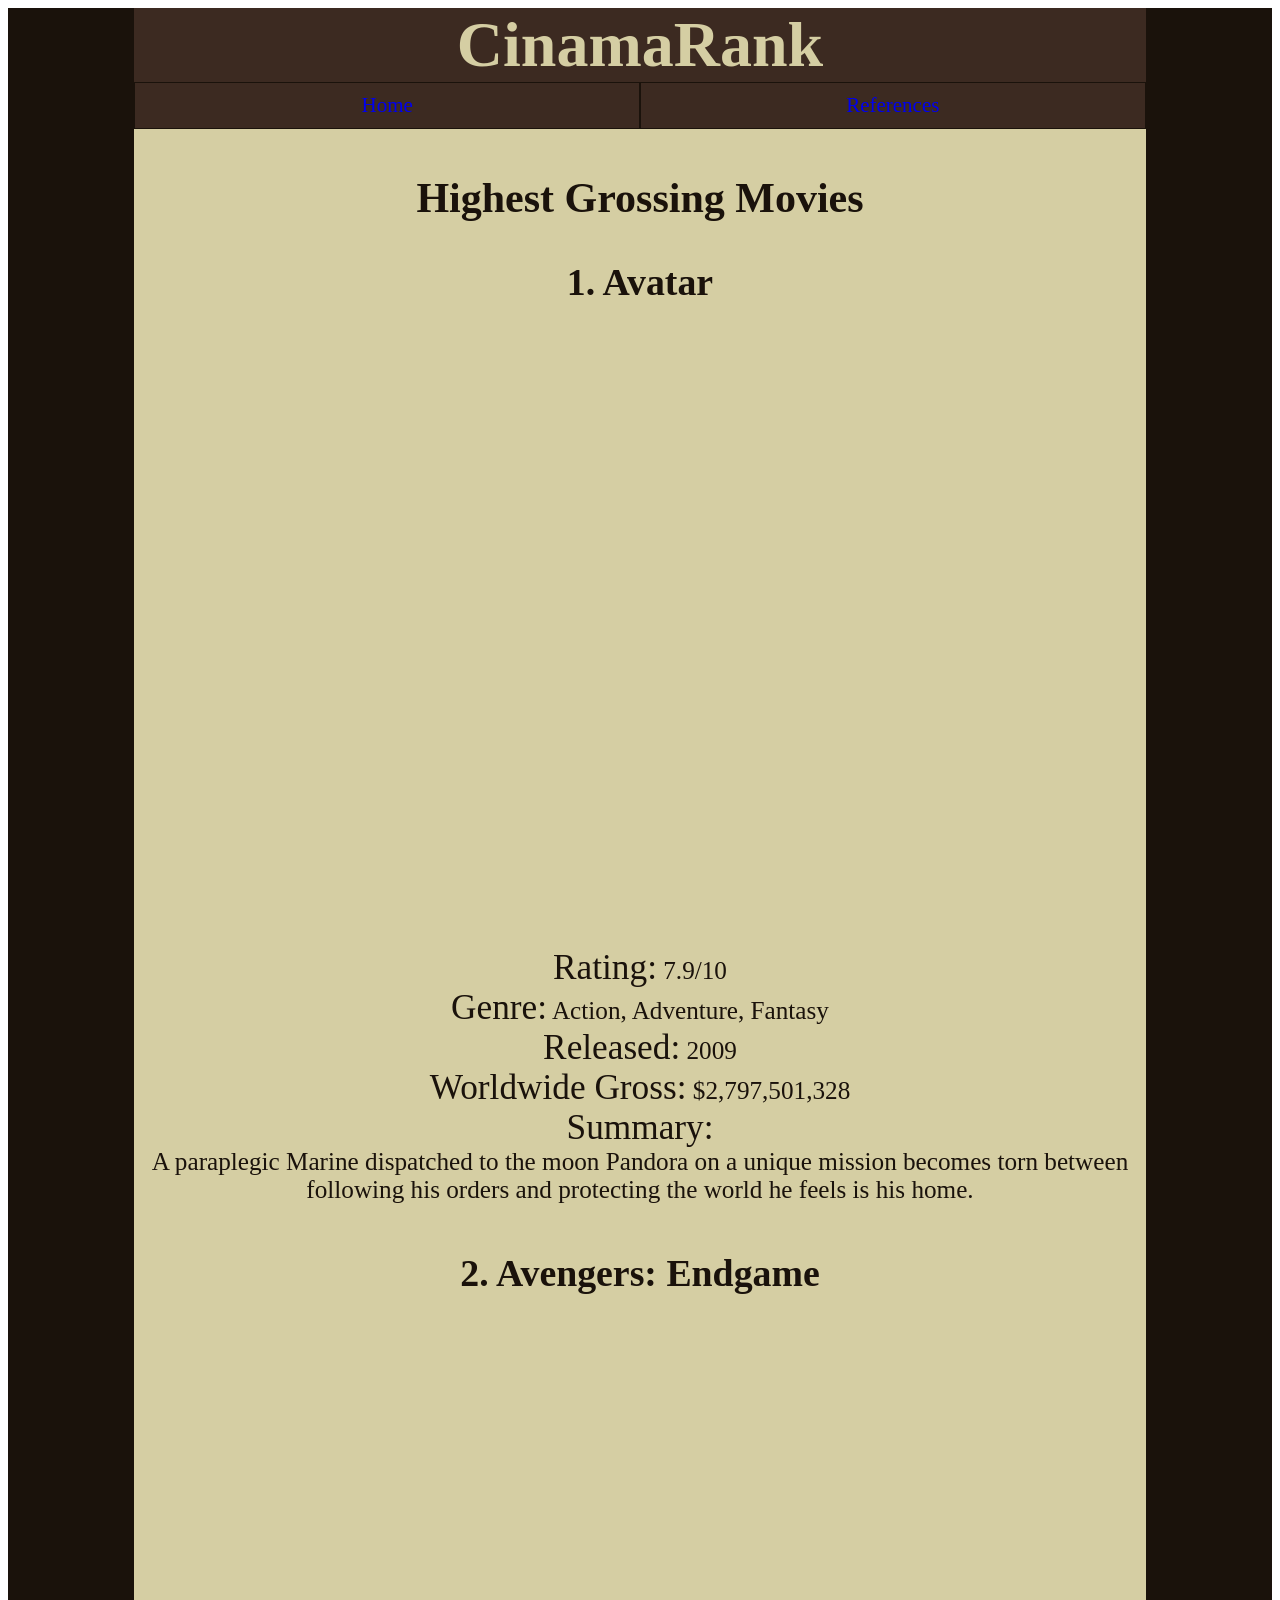
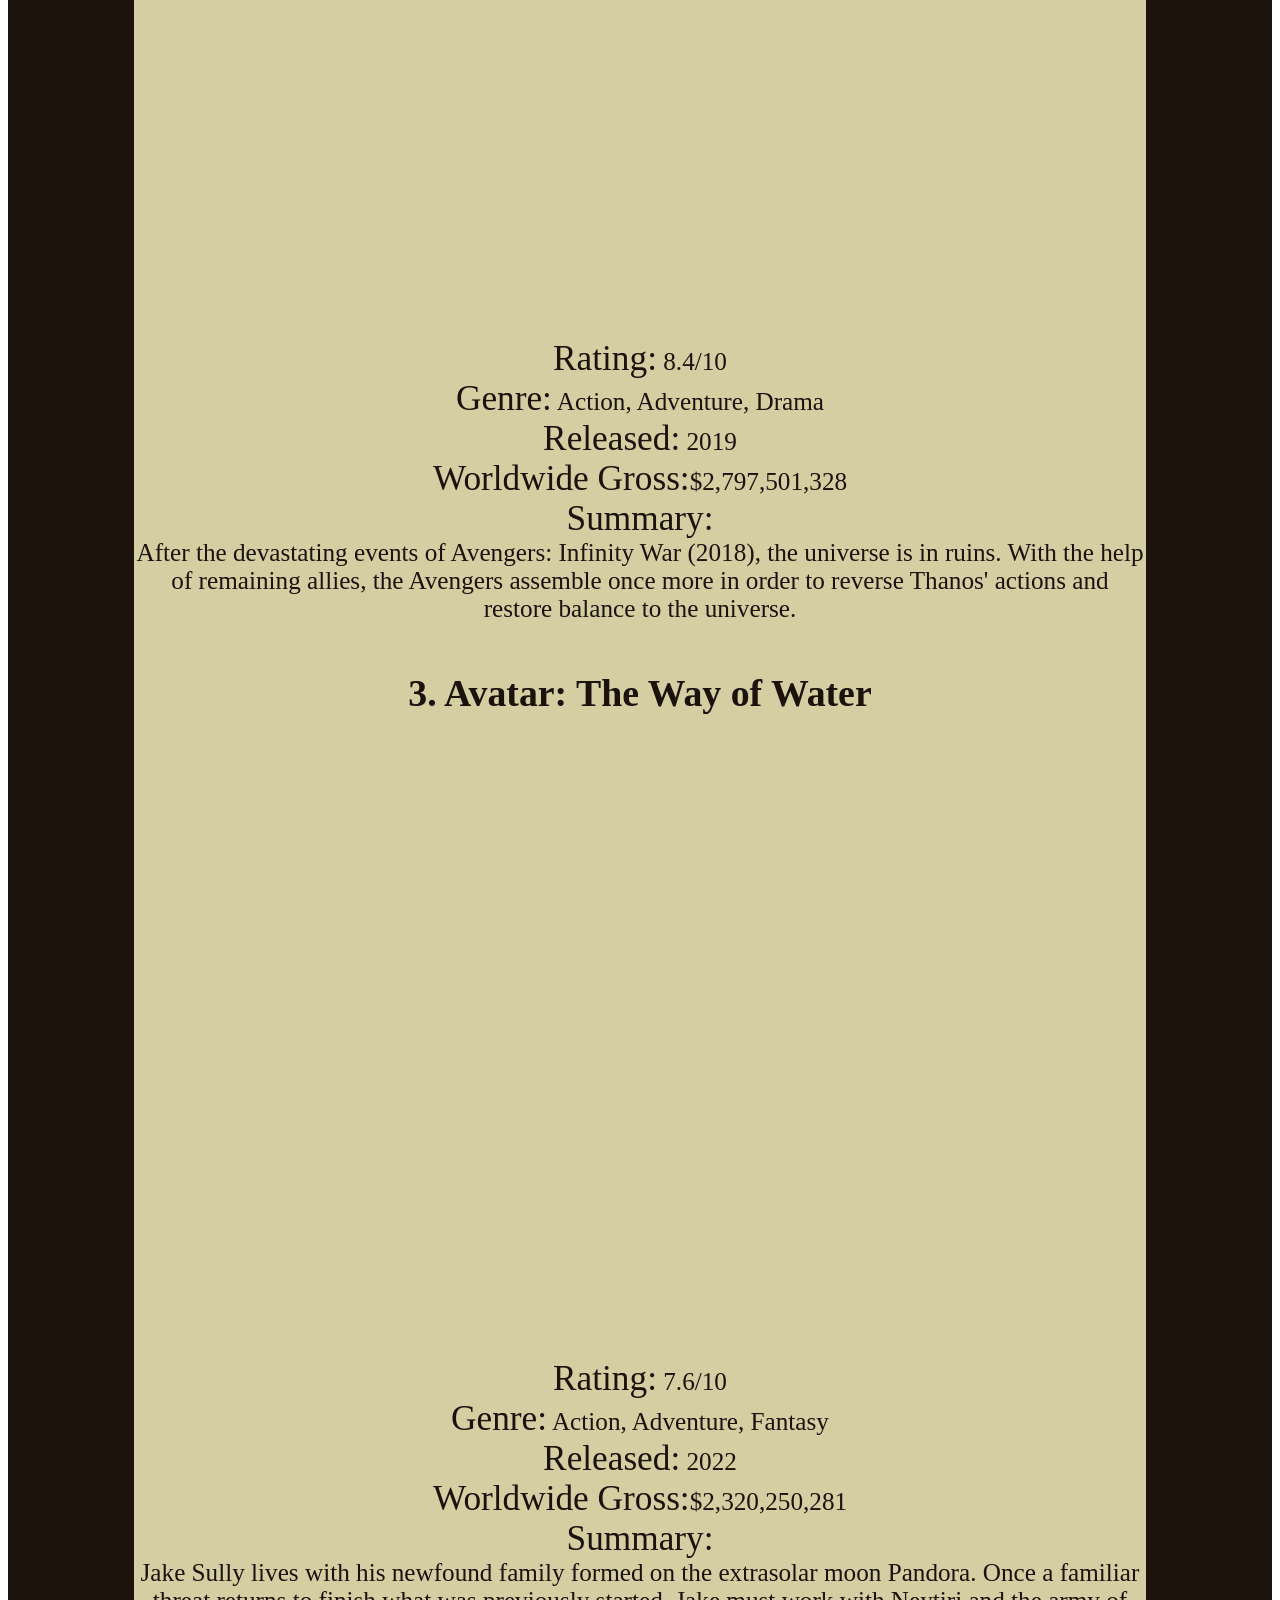
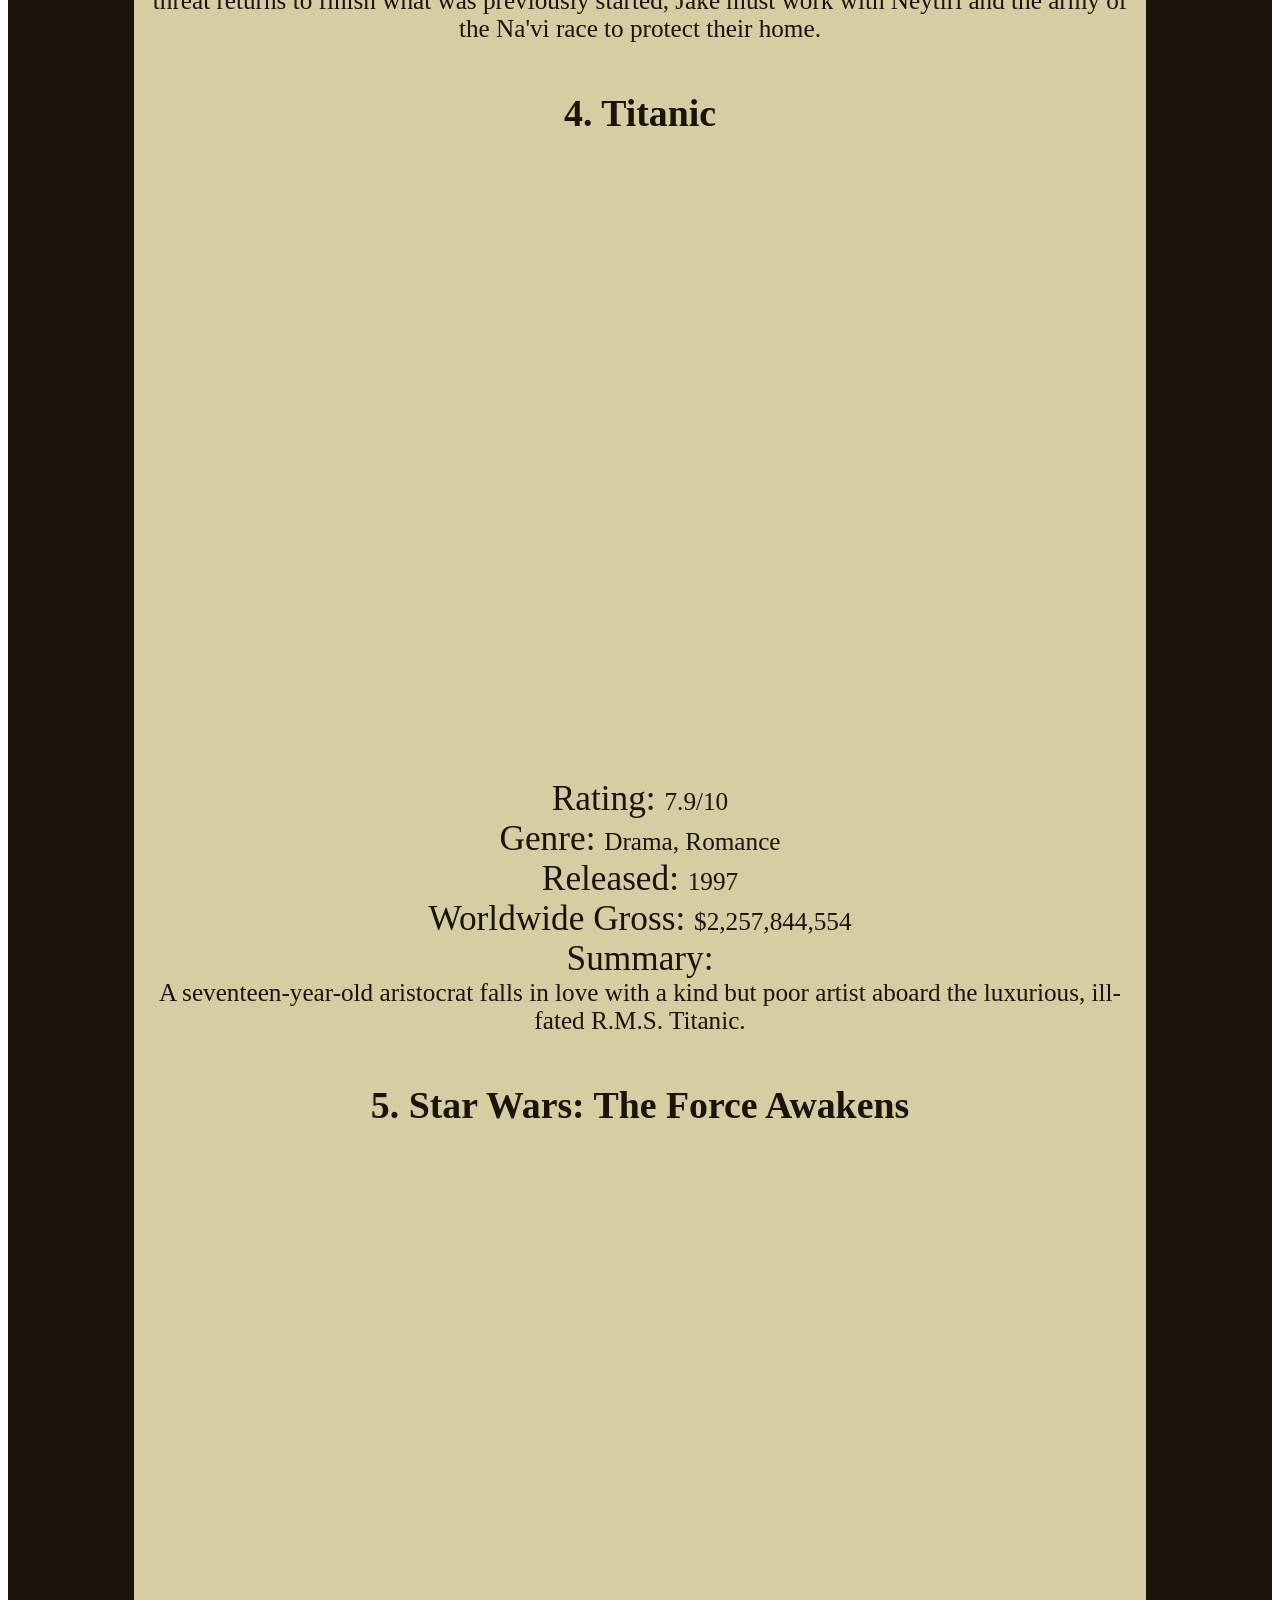
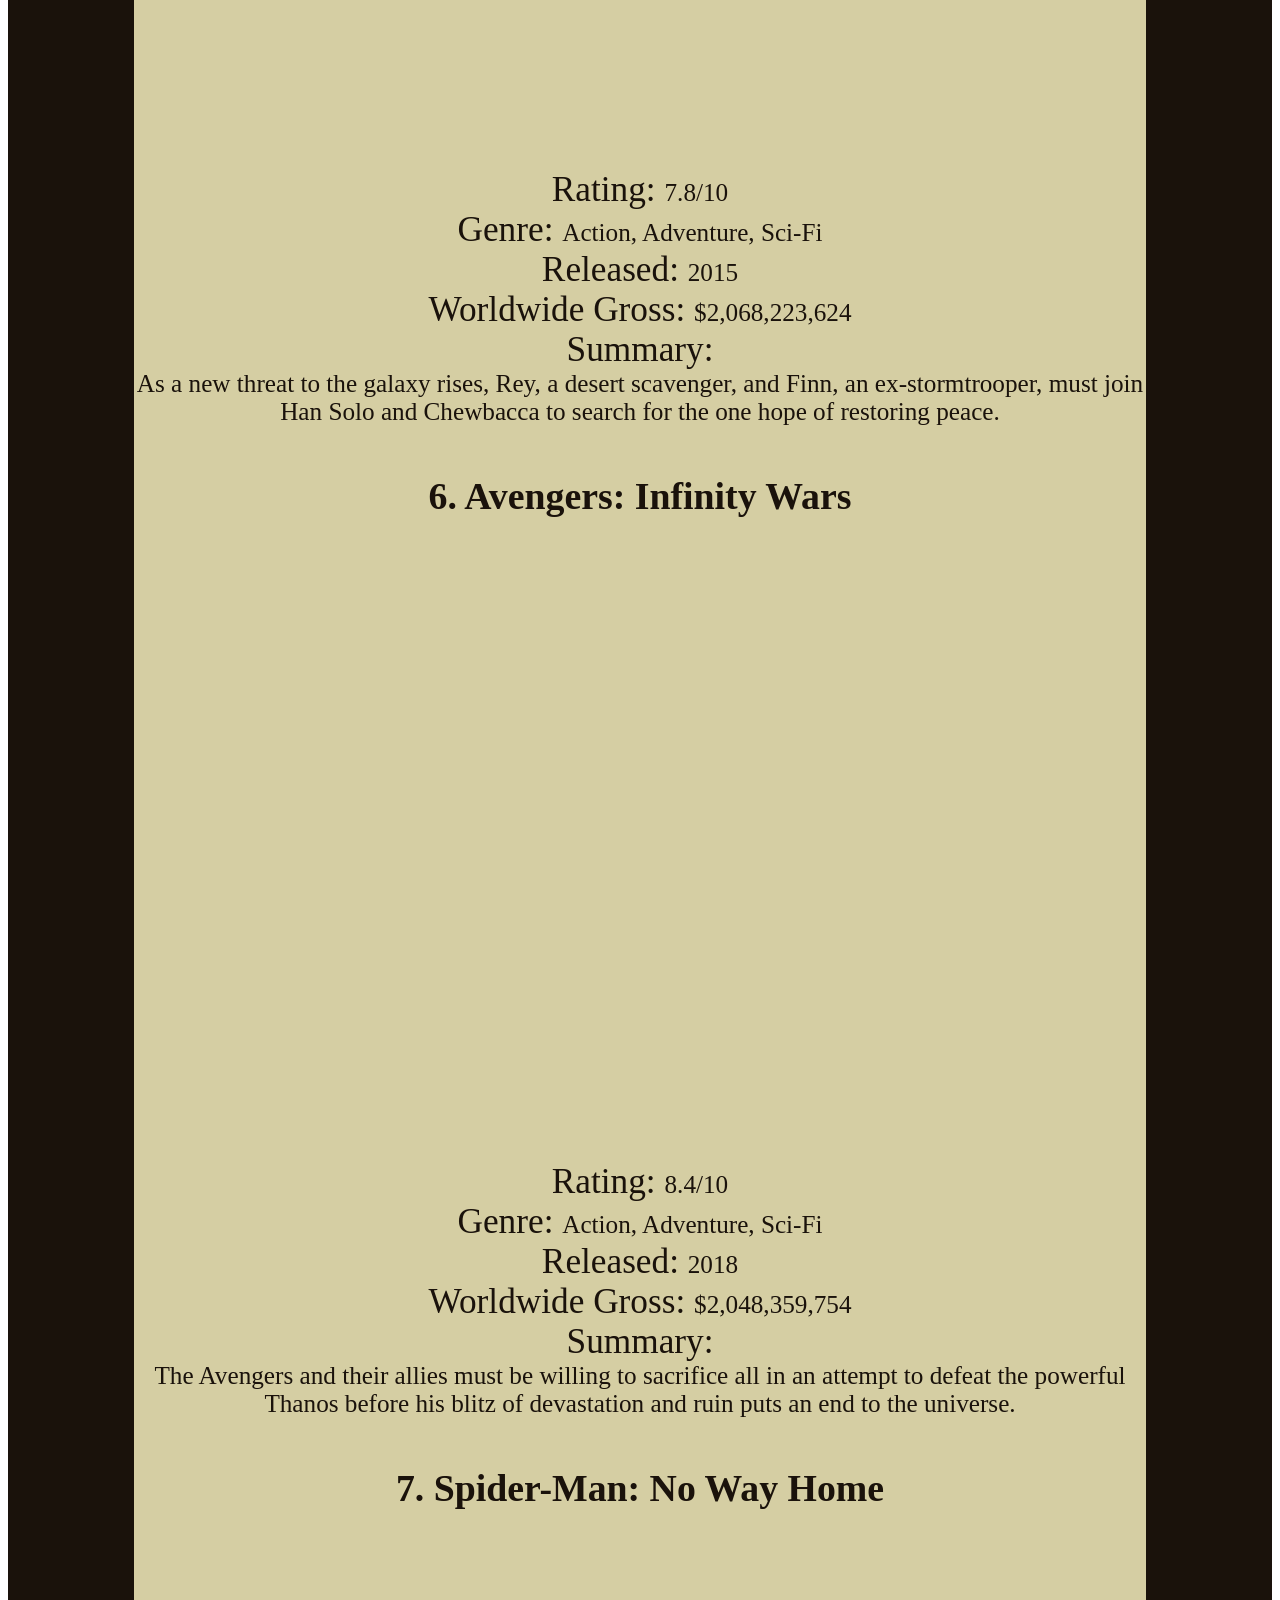
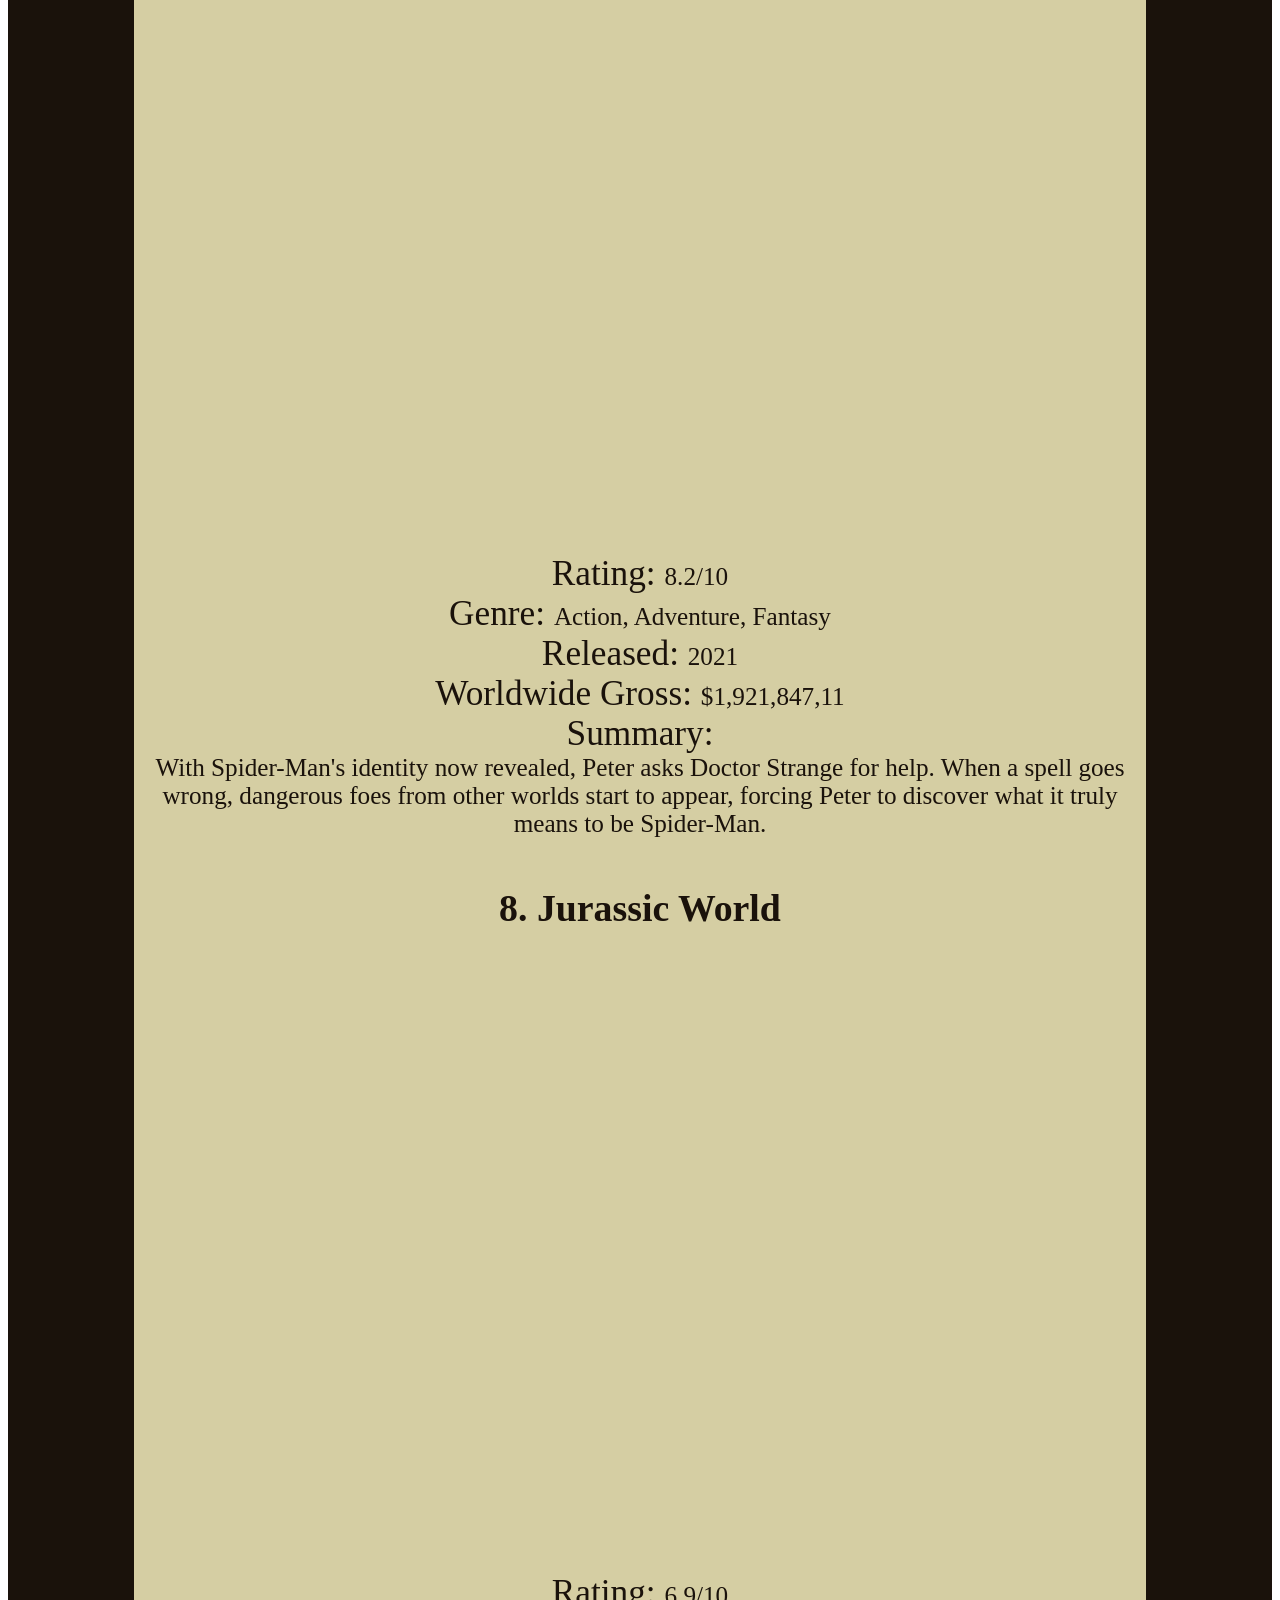
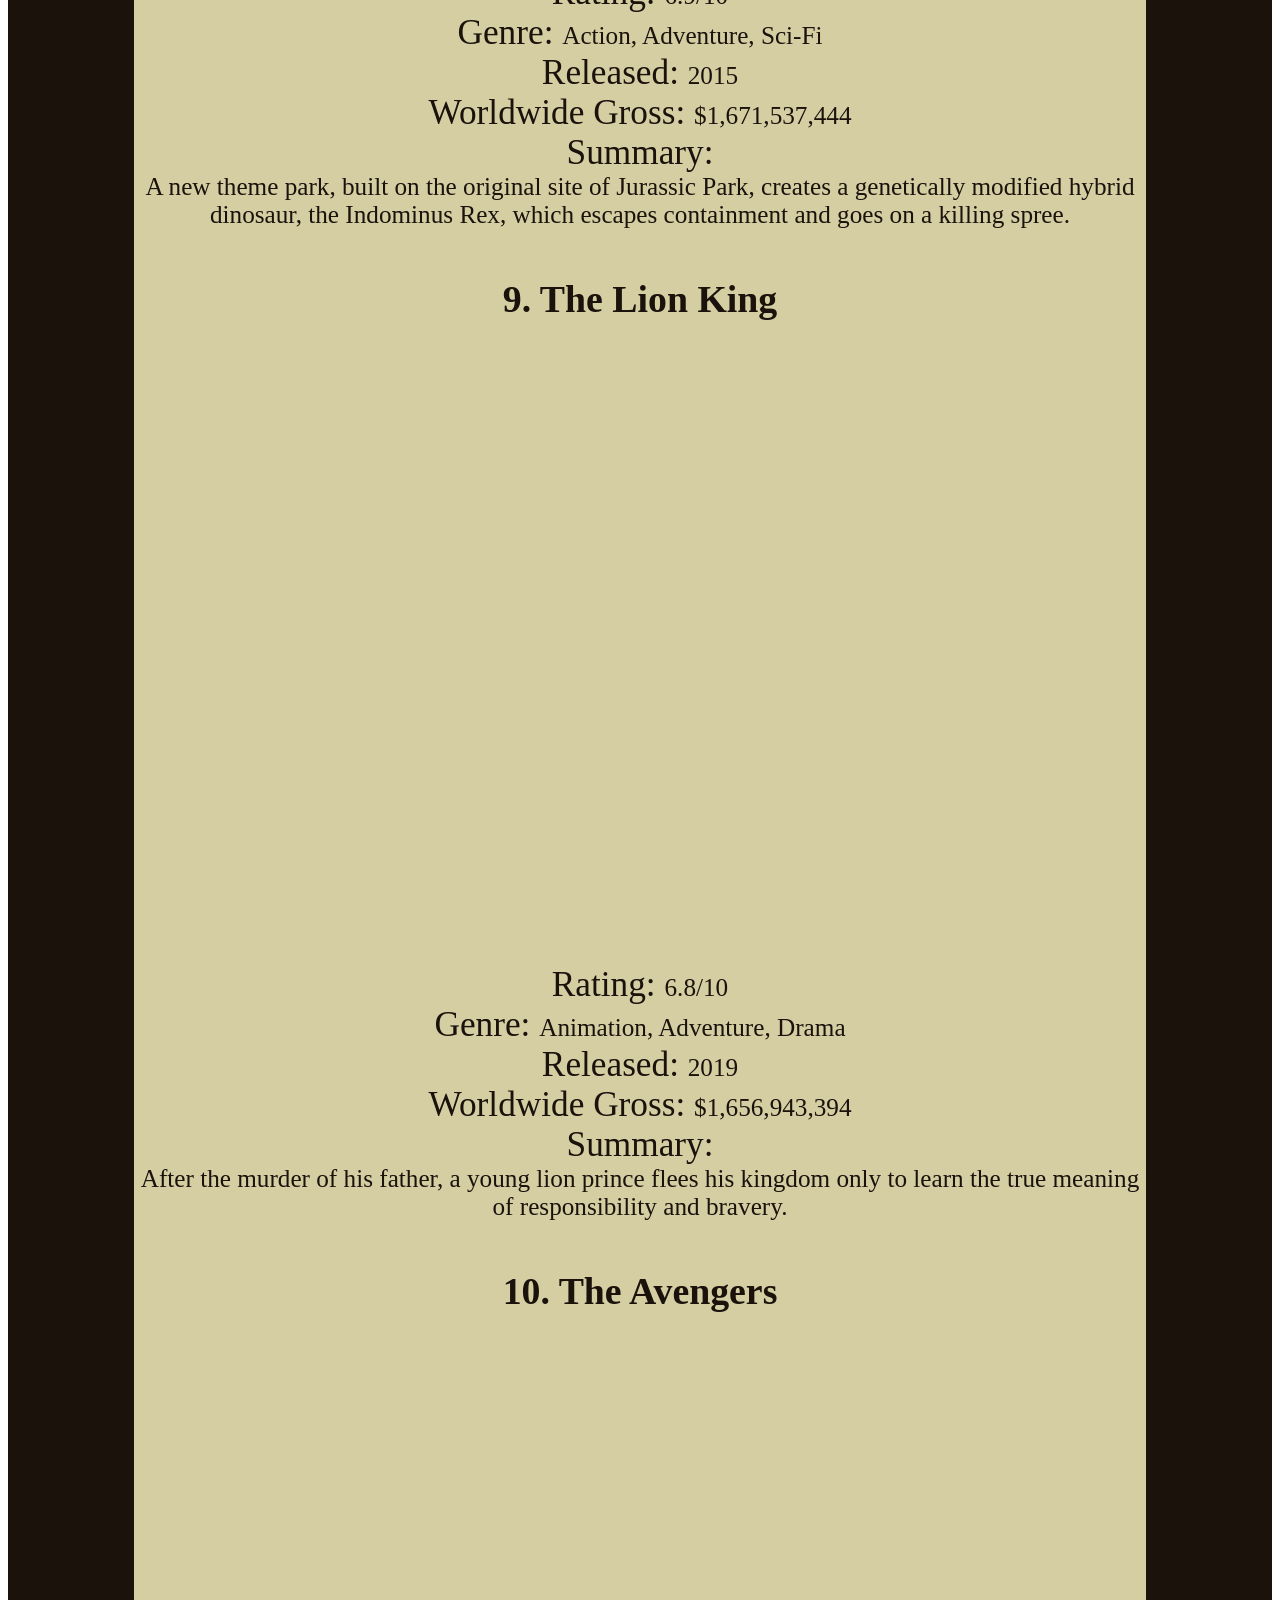
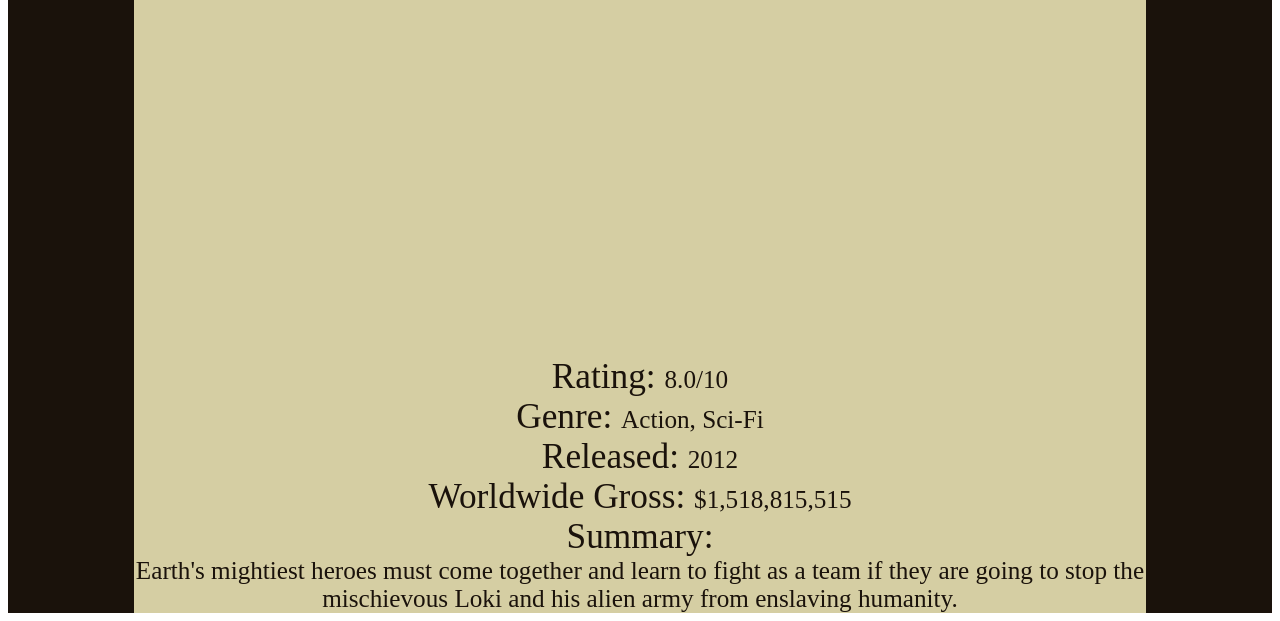
<file: highestGrossing.html>
<!DOCTYPE html>
<html lang="en">
<head>
    <meta charset="UTF-8">
    <meta name="viewport" content="width=device-width, initial-scale=1.0">
    <link rel="stylesheet" href="style.css">
    <title>Document</title>
</head>
<body>
    <div id="wrapper">
        <header>
            <nav>
                <a href="index.html"><h1>CinamaRank</h1></a>
                <ul>
                    <li><a href="index.html">Home</a></li>
                    <li><a href="references.html">References</a></li>
                </ul>
            </nav>
        </header>

        
        <div class="body">
            <h2>Highest Grossing Movies</h2>
            <h3>1. Avatar</h3>
            <div class="media">
                <iframe width="80%" height="600" src="https://www.youtube.com/embed/5PSNL1qE6VY?si=WzKZw5OB5lYLrICE" title="Official Avatar trailer" frameborder="0" allow="accelerometer; autoplay; clipboard-write; encrypted-media; gyroscope; picture-in-picture; web-share" allowfullscreen></iframe>
            </div>
            <div class="text">
                <p><span class="bigger">Rating:</span> 7.9/10</p>
                <p><span class="bigger">Genre:</span> Action, Adventure, Fantasy </p>
                <p><span class="bigger">Released:</span> 2009</p>
                <p><span class="bigger">Worldwide Gross:</span> $2,797,501,328</p>
                <p><span class="bigger">Summary:</span></p>
                <p>A paraplegic Marine dispatched to the moon Pandora on a unique mission becomes torn between following his orders and protecting the world he feels is his home.</p>
            </div>
        </div>

        <div class="body">
            <h3>2. Avengers: Endgame</h3>
            <div class="media">
                <iframe width="80%" height="600" src="https://www.youtube.com/embed/TcMBFSGVi1c?si=PiE4TjjcHAKObUzs" title="Official Avengers: Endgame trailer" frameborder="0" allow="accelerometer; autoplay; clipboard-write; encrypted-media; gyroscope; picture-in-picture; web-share" allowfullscreen></iframe>
            </div>
            <div class="text">
                <p><span class="bigger">Rating:</span> 8.4/10</p>
                <p><span class="bigger">Genre:</span> Action, Adventure, Drama</p>
                <p><span class="bigger">Released:</span> 2019</p>
                <p><span class="bigger">Worldwide Gross:</span>$2,797,501,328 </p>
                <p><span class="bigger">Summary:</span> </p> 
                <p>After the devastating events of Avengers: Infinity War (2018), the universe is in ruins. With the help of remaining allies, the Avengers assemble once more in order to reverse Thanos' actions and restore balance to the universe. </p>
            </div>
        </div>

        <div class="body">
            <h3>3. Avatar: The Way of Water</h3>
            <div class="media">
                <iframe width="80%" height="600" src="https://www.youtube.com/embed/d9MyW72ELq0?si=SfFvkFIUG4AvbH9_" title="Official Avatar: Way of Water trailer" frameborder="0" allow="accelerometer; autoplay; clipboard-write; encrypted-media; gyroscope; picture-in-picture; web-share" allowfullscreen></iframe>
            </div>
            <div class="text">
                <p><span class="bigger">Rating:</span> 7.6/10</p>
                <p><span class="bigger">Genre:</span> Action, Adventure, Fantasy</p>
                <p><span class="bigger">Released:</span> 2022</p>
                <p><span class="bigger">Worldwide Gross:</span>$2,320,250,281 </p>
                <p><span class="bigger">Summary:</span> </p> 
                <p>Jake Sully lives with his newfound family formed on the extrasolar moon Pandora. Once a familiar threat returns to finish what was previously started, Jake must work with Neytiri and the army of the Na'vi race to protect their home.</p>
            </div>
        </div>

        <div class="body">
            <h3>4. Titanic</h3>
            <div class="media">
                <iframe width="80%" height="600" src="https://www.youtube.com/embed/I7c1etV7D7g?si=F57gG0NuGNlGlt7_" title="Official Titanic trailer" frameborder="0" allow="accelerometer; autoplay; clipboard-write; encrypted-media; gyroscope; picture-in-picture; web-share" allowfullscreen></iframe>
            </div> 
            <div class="text">
                <p><span class="bigger">Rating: </span>7.9/10 </p>
                <p><span class="bigger">Genre: </span>Drama, Romance</p>
                <p><span class="bigger">Released: </span>1997 </p>
                <p><span class="bigger">Worldwide Gross: </span>$2,257,844,554 </p>
                <p><span class="bigger">Summary:</span> </p> 
                <p>A seventeen-year-old aristocrat falls in love with a kind but poor artist aboard the luxurious, ill-fated R.M.S. Titanic.</p>
            </div>
        </div>

        <div class="body">
            <h3>5. Star Wars: The Force Awakens</h3>
            <div class="media">
                <iframe width="80%" height="600" src="https://www.youtube.com/embed/sGbxmsDFVnE?si=IhOpa34MgY6rGtn6" title="Official StarWars: The Force Awakens trailer" frameborder="0" allow="accelerometer; autoplay; clipboard-write; encrypted-media; gyroscope; picture-in-picture; web-share" allowfullscreen></iframe>
            </div>
            <div class="text">
                <p><span class="bigger">Rating: </span>7.8/10 </p>
                <p><span class="bigger">Genre: </span>Action, Adventure, Sci-Fi</p>
                <p><span class="bigger">Released: </span>2015 </p>
                <p><span class="bigger">Worldwide Gross: </span>$2,068,223,624  </p>
                <p><span class="bigger">Summary:</span></p> 
                <p>As a new threat to the galaxy rises, Rey, a desert scavenger, and Finn, an ex-stormtrooper, must join Han Solo and Chewbacca to search for the one hope of restoring peace. </p>
            </div>
        </div>

        <div class="body">
            <h3>6. Avengers: Infinity Wars</h3>
            <div class="media">
                <iframe width="80%" height="600" src="https://www.youtube.com/embed/6ZfuNTqbHE8?si=0Q4wf-j2pf3BwNKc" title="Official Avengers: Infinity War trailer" frameborder="0" allow="accelerometer; autoplay; clipboard-write; encrypted-media; gyroscope; picture-in-picture; web-share" allowfullscreen></iframe>
            </div>
            <div class="text">
                <p><span class="bigger">Rating: </span>8.4/10 </p>
                <p><span class="bigger">Genre: </span>Action, Adventure, Sci-Fi</p>
                <p><span class="bigger">Released: </span>2018 </p>
                <p><span class="bigger">Worldwide Gross: </span>$2,048,359,754 </p>
                <p><span class="bigger">Summary:</span> </p> 
                <p>The Avengers and their allies must be willing to sacrifice all in an attempt to defeat the powerful Thanos before his blitz of devastation and ruin puts an end to the universe.</p>
            </div>
        </div>

        <div class="body">
            <h3>7. Spider-Man: No Way Home</h3>
            <div class="media">
                <iframe width="80%" height="600" src="https://www.youtube.com/embed/JfVOs4VSpmA?si=2tf4Y-Lr8k8EuCIK" title="Official Spider-Man: No Way Home trailer" frameborder="0" allow="accelerometer; autoplay; clipboard-write; encrypted-media; gyroscope; picture-in-picture; web-share" allowfullscreen></iframe>
            </div>
            <div class="text">
                <p><span class="bigger">Rating: </span>8.2/10 </p>
                <p><span class="bigger">Genre: </span>Action, Adventure, Fantasy</p>
                <p><span class="bigger">Released: </span>2021 </p>
                <p><span class="bigger">Worldwide Gross: </span>$1,921,847,11 </p>
                <p><span class="bigger">Summary:</span> </p> 
                <p>With Spider-Man's identity now revealed, Peter asks Doctor Strange for help. When a spell goes wrong, dangerous foes from other worlds start to appear, forcing Peter to discover what it truly means to be Spider-Man.</p>
            </div>
        </div>

        <div class="body">
            <h3>8. Jurassic World</h3>
            <div class="media">
                <iframe width="80%" height="600" src="https://www.youtube.com/embed/RFinNxS5KN4?si=8KdnrmrsLbiTx74d" title="Official Jurrassic World trailer" frameborder="0" allow="accelerometer; autoplay; clipboard-write; encrypted-media; gyroscope; picture-in-picture; web-share" allowfullscreen></iframe>
            </div>
            <div class="text">
                <p><span class="bigger">Rating: </span>6.9/10 </p>
                <p><span class="bigger">Genre: </span>Action, Adventure, Sci-Fi</p>
                <p><span class="bigger">Released: </span>2015 </p>
                <p><span class="bigger">Worldwide Gross: </span>$1,671,537,444 </p>
                <p><span class="bigger">Summary:</span> </p> 
                <p>A new theme park, built on the original site of Jurassic Park, creates a genetically modified hybrid dinosaur, the Indominus Rex, which escapes containment and goes on a killing spree.</p>
            </div>
        </div>

        <div class="body">
            <h3>9. The Lion King</h3>
            <div class="media">
                <iframe width="80%" height="600" src="https://www.youtube.com/embed/7TavVZMewpY?si=GvrrB3lNSbO_si9G" title="The Lion King official trailer" frameborder="0" allow="accelerometer; autoplay; clipboard-write; encrypted-media; gyroscope; picture-in-picture; web-share" allowfullscreen></iframe>
            </div>
            <div class="text">
                <p><span class="bigger">Rating: </span>6.8/10 </p>
                <p><span class="bigger">Genre: </span>Animation, Adventure, Drama</p>
                <p><span class="bigger">Released: </span>2019 </p>
                <p><span class="bigger">Worldwide Gross: </span>$1,656,943,394 </p>
                <p><span class="bigger">Summary:</span> </p> 
                <p>After the murder of his father, a young lion prince flees his kingdom only to learn the true meaning of responsibility and bravery.</p>
            </div>
        </div>

        <div class="body">
            <h3>10. The Avengers</h3>
            <div class="media">
                <iframe width="80%" height="600" src="https://www.youtube.com/embed/eOrNdBpGMv8?si=xvIx7rw_6QOUnPve" title="Official Avengers trailer" frameborder="0" allow="accelerometer; autoplay; clipboard-write; encrypted-media; gyroscope; picture-in-picture; web-share" allowfullscreen></iframe>
            </div>
            <div class="text">
                <p><span class="bigger">Rating: </span>8.0/10 </p>
                <p><span class="bigger">Genre: </span>Action, Sci-Fi</p>
                <p><span class="bigger">Released: </span>2012 </p>
                <p><span class="bigger">Worldwide Gross: </span>$1,518,815,515	 </p>
                <p><span class="bigger">Summary:</span> </p> 
                <p>Earth's mightiest heroes must come together and learn to fight as a team if they are going to stop the mischievous Loki and his alien army from enslaving humanity. </p>
            </div>
        </div>
        
    </div>
</body>
</html>
</file>
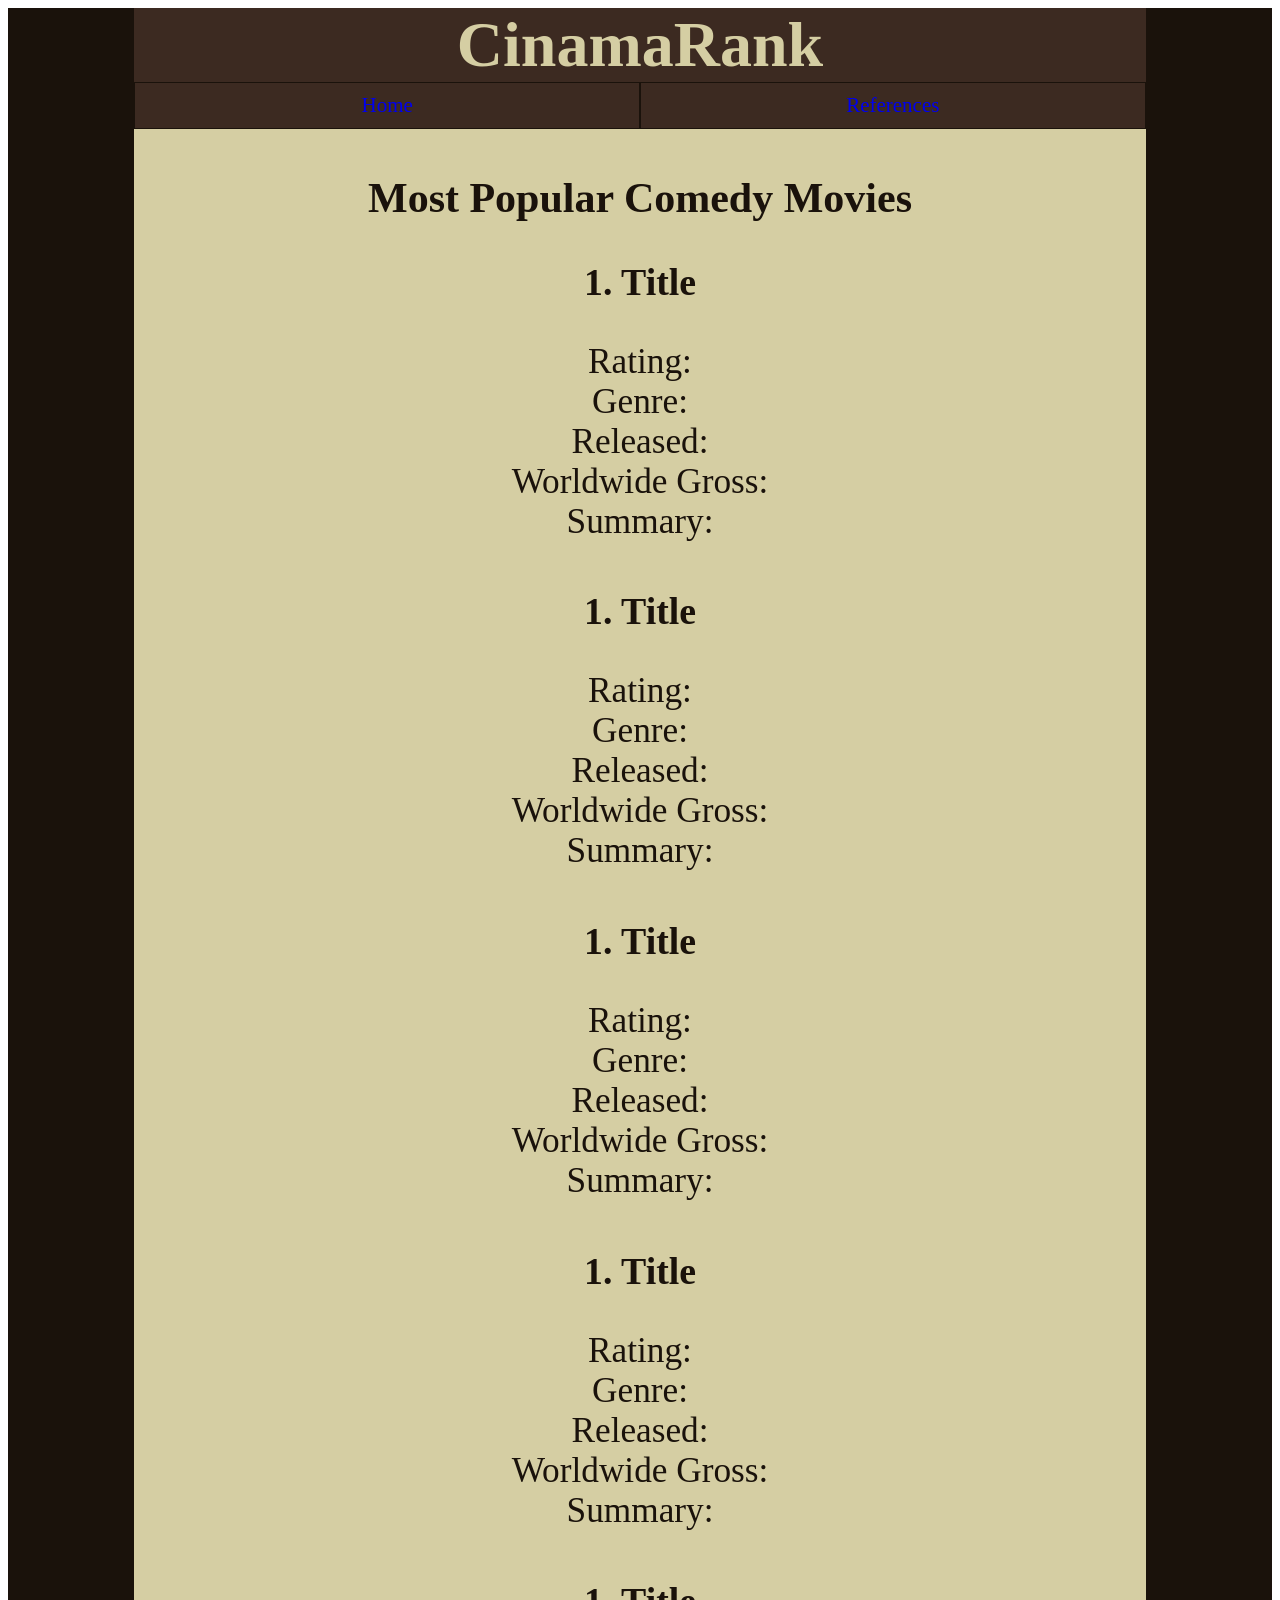
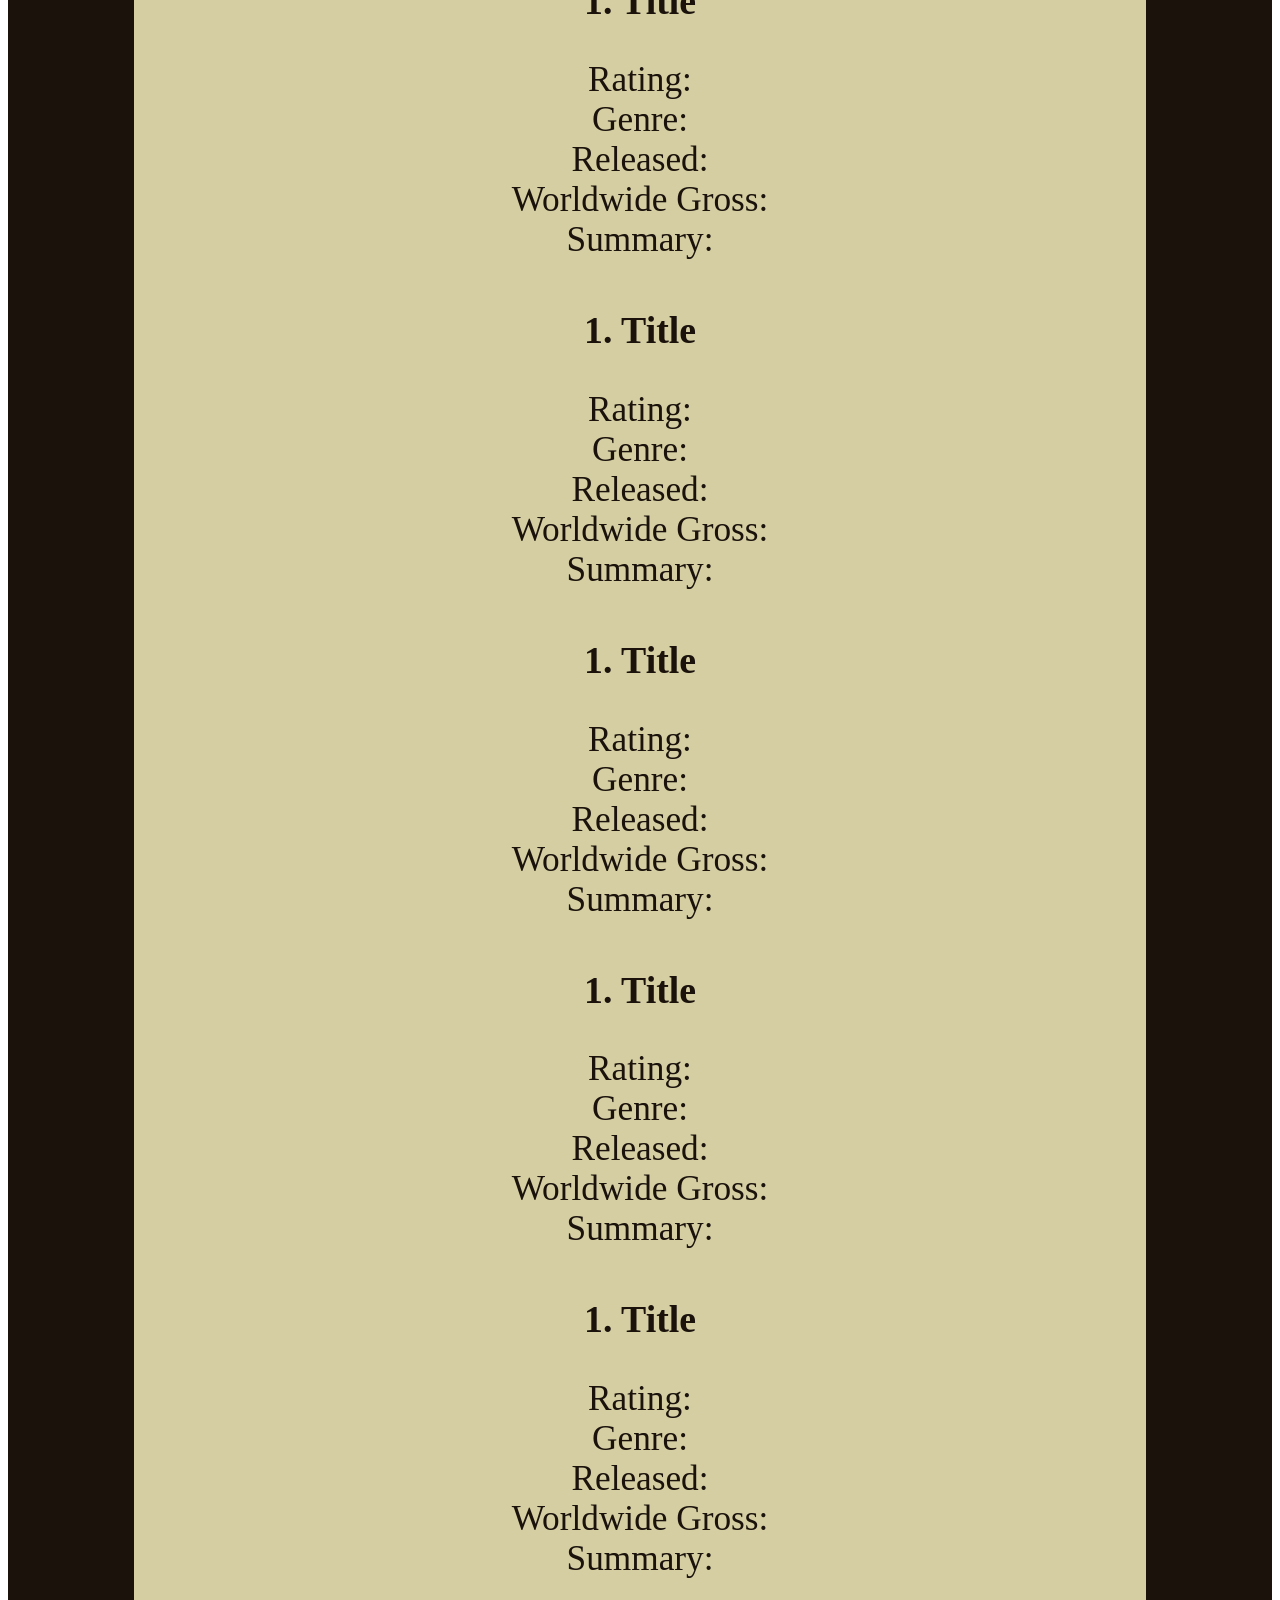
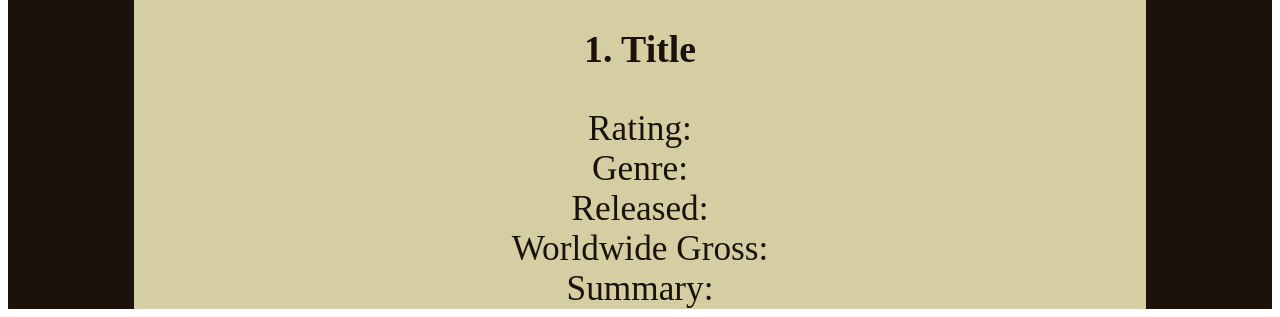
<file: template.html>
<!DOCTYPE html>
<html lang="en">
<head>
    <meta charset="UTF-8">
    <meta name="viewport" content="width=device-width, initial-scale=1.0">
    <link rel="stylesheet" href="style.css">
    <title>Document</title>
</head>
<body>
    <div id="wrapper">
        <header>
            <nav>
                <a href="index.html"><h1>CinamaRank</h1></a>
                <ul>
                    <li><a href="index.html">Home</a></li>
                    <li><a href="references.html">References</a></li>
                </ul>
            </nav>
        </header>

        <div class="body">
            <h2>Most Popular Comedy Movies</h2>
            <h3>1. Title</h3>
            <div class="media">
                <!--<iframe width="80%" height="600" -->
            </div>
            <div class="text">
                <p><span class="bigger">Rating:</span> </p>
                <p><span class="bigger">Genre:</span> </p>
                <p><span class="bigger">Released:</span> </p>
                <p><span class="bigger">Worldwide Gross:</span> </p>
                <p><span class="bigger">Summary:</span> </p>
            </div>
        </div>

        <div class="body">
            <h3>1. Title</h3>
            <div class="media">
                <!--<iframe width="80%" height="600" -->
            </div>
            <div class="text">
                <p><span class="bigger">Rating:</span> </p>
                <p><span class="bigger">Genre:</span> </p>
                <p><span class="bigger">Released:</span> </p>
                <p><span class="bigger">Worldwide Gross:</span> </p>
                <p><span class="bigger">Summary:</span> </p>
            </div>
        </div>

        <div class="body">
            <h3>1. Title</h3>
            <div class="media">
                <!--<iframe width="80%" height="600" -->
            </div>
            <div class="text">
                <p><span class="bigger">Rating:</span> </p>
                <p><span class="bigger">Genre:</span> </p>
                <p><span class="bigger">Released:</span> </p>
                <p><span class="bigger">Worldwide Gross:</span> </p>
                <p><span class="bigger">Summary:</span> </p>
            </div>
        </div>

        <div class="body">
            <h3>1. Title</h3>
            <div class="media">
                <!--<iframe width="80%" height="600" -->
            </div>
            <div class="text">
                <p><span class="bigger">Rating:</span> </p>
                <p><span class="bigger">Genre:</span> </p>
                <p><span class="bigger">Released:</span> </p>
                <p><span class="bigger">Worldwide Gross:</span> </p>
                <p><span class="bigger">Summary:</span> </p>
            </div>
        </div>

        <div class="body">
            <h3>1. Title</h3>
            <div class="media">
                <!--<iframe width="80%" height="600" -->
            </div>
            <div class="text">
                <p><span class="bigger">Rating:</span> </p>
                <p><span class="bigger">Genre:</span> </p>
                <p><span class="bigger">Released:</span> </p>
                <p><span class="bigger">Worldwide Gross:</span> </p>
                <p><span class="bigger">Summary:</span> </p>
            </div>
        </div>

        <div class="body">
            <h3>1. Title</h3>
            <div class="media">
                <!--<iframe width="80%" height="600" -->
            </div>
            <div class="text">
                <p><span class="bigger">Rating:</span> </p>
                <p><span class="bigger">Genre:</span> </p>
                <p><span class="bigger">Released:</span> </p>
                <p><span class="bigger">Worldwide Gross:</span> </p>
                <p><span class="bigger">Summary:</span> </p>
            </div>
        </div>

        <div class="body">
            <h3>1. Title</h3>
            <div class="media">
                <!--<iframe width="80%" height="600" -->
            </div>
            <div class="text">
                <p><span class="bigger">Rating:</span> </p>
                <p><span class="bigger">Genre:</span> </p>
                <p><span class="bigger">Released:</span> </p>
                <p><span class="bigger">Worldwide Gross:</span> </p>
                <p><span class="bigger">Summary:</span> </p>
            </div>
        </div>

        <div class="body">
            <h3>1. Title</h3>
            <div class="media">
                <!--<iframe width="80%" height="600" -->
            </div>
            <div class="text">
                <p><span class="bigger">Rating:</span> </p>
                <p><span class="bigger">Genre:</span> </p>
                <p><span class="bigger">Released:</span> </p>
                <p><span class="bigger">Worldwide Gross:</span> </p>
                <p><span class="bigger">Summary:</span> </p>
            </div>
        </div>

        <div class="body">
            <h3>1. Title</h3>
            <div class="media">
                <!--<iframe width="80%" height="600" -->
            </div>
            <div class="text">
                <p><span class="bigger">Rating:</span> </p>
                <p><span class="bigger">Genre:</span> </p>
                <p><span class="bigger">Released:</span> </p>
                <p><span class="bigger">Worldwide Gross:</span> </p>
                <p><span class="bigger">Summary:</span> </p>
            </div>
        </div>

        <div class="body">
            <h3>1. Title</h3>
            <div class="media">
                <!--<iframe width="80%" height="600" -->
            </div>
            <div class="text">
                <p><span class="bigger">Rating:</span> </p>
                <p><span class="bigger">Genre:</span> </p>
                <p><span class="bigger">Released:</span> </p>
                <p><span class="bigger">Worldwide Gross:</span> </p>
                <p><span class="bigger">Summary:</span> </p>
            </div>
        </div>
    </div>
</body>
</html>
</file>
<file: style.css>
header, nav, main, footer { display:block}

* { box-sizing: border-box; }

#wrapper{
    background-color: #1A120B;
    padding: 0 10%;
    color: #1A120B;
}

header {    
    text-align: center;
    overflow: hidden;
    background-color: #3C2A21;
}

h1{
    border: none;
    font-size: 4em;
    margin-top: 0;
    margin-bottom: 0;
    color: #D5CEA3;
}

a{
    text-decoration: none;
}

a:visited{
    color: #D5CEA3;
}

nav ul{
    list-style-type: none;
    margin: 0;
    padding: 0;
    
}
nav ul li{
    float: left;
    width: 50%;
    background-color: #3C2A21;
}

nav ul li a{
    font-size: 21px;
    padding: 10px 0;
    display: block;
    border: 1px solid #1A120B;
}

nav ul li a:hover{
    background-color: #D5CEA3;
    color: #1A120B;
}

nav ul li a:visited{
    background-color: #3C2A21;
    color: #D5CEA3;
}

.body{
    text-align: center;
    margin-top: 0;
    padding-top: 1%;
    font-size: 21px;
    background-color: #D5CEA3;
}

.bodyHome{
    text-align: center;
    margin-top: 0;
    padding-top: 1%;
    font-size: 21px;
    background-color: #D5CEA3;
    height:100vh;
}

.main {
    margin-top: 20vh;
    font-size: 3em;
}
.bodyHome .main li{
    list-style-type: none;
    text-align: center;

}

.bodyHome .main li a{
    color: #1A120B;
}

.bodyHome .main li a:hover{
    color: #E5E5CB;
}

.ref{
    list-style-type: none;
    font-size: 1.4em;
}

.ref li a{
    color: #1A120B;
}

.ref li a:hover{
    color: #E5E5CB;
}

h2{
    font-size: 2em;
}

h3 {
    font-size: 1.8em;
}

p {
    font-size: 1.2em;
    margin-top: 0;
    margin-bottom: 0;
}

.bigger{
    font-size: 1.4em;
}
</file>
